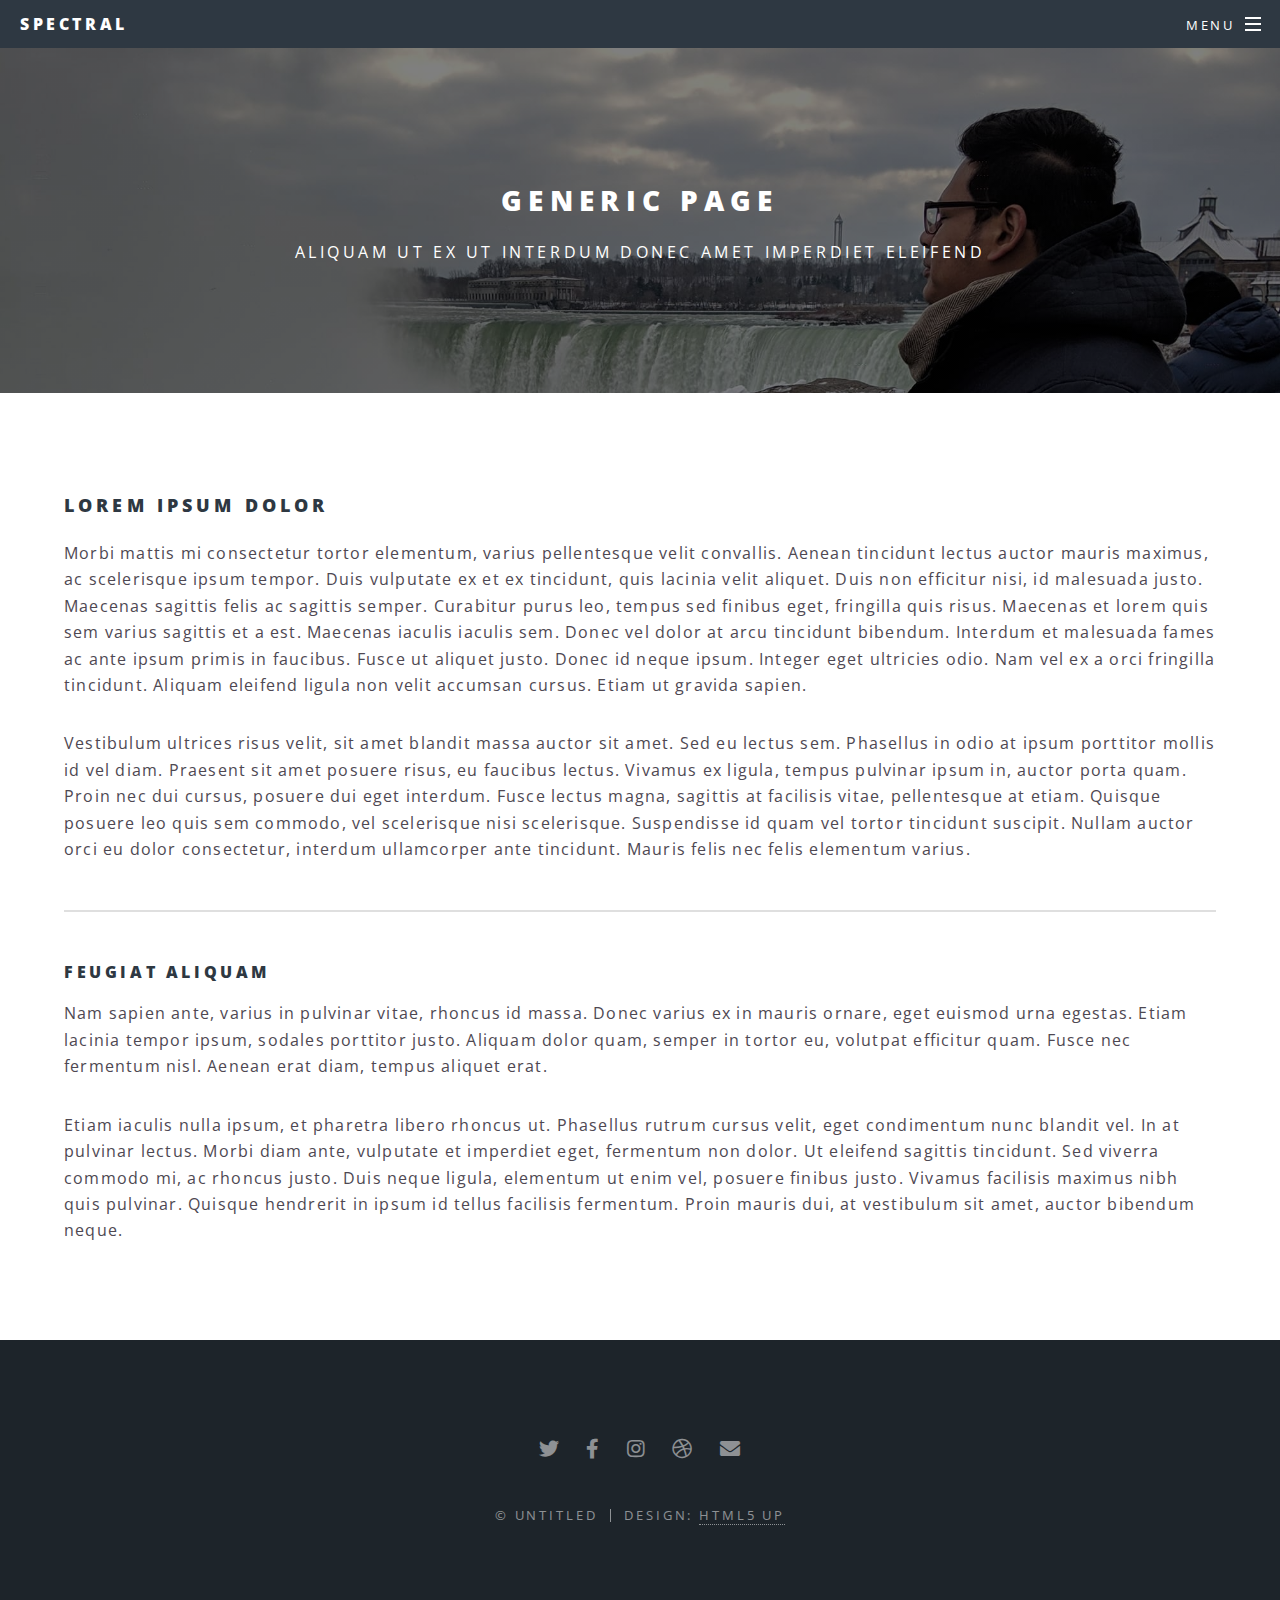
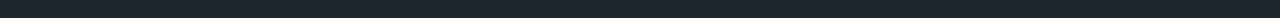
<file: generic.html>
<!DOCTYPE HTML>
<!--
	Spectral by HTML5 UP
	html5up.net | @ajlkn
	Free for personal and commercial use under the CCA 3.0 license (html5up.net/license)
-->
<html>
	<head>
		<title>Generic - Spectral by HTML5 UP</title>
		<meta charset="utf-8" />
		<meta name="viewport" content="width=device-width, initial-scale=1, user-scalable=no" />
		<link rel="stylesheet" href="assets/css/main.css" />
		<noscript><link rel="stylesheet" href="assets/css/noscript.css" /></noscript>
	</head>
	<body class="is-preload">

		<!-- Page Wrapper -->
			<div id="page-wrapper">

				<!-- Header -->
					<header id="header">
						<h1><a href="index.html">Spectral</a></h1>
						<nav id="nav">
							<ul>
								<li class="special">
									<a href="#menu" class="menuToggle"><span>Menu</span></a>
									<div id="menu">
										<ul>
											<li><a href="index.html">Home</a></li>
											<li><a href="generic.html">Generic</a></li>
											<li><a href="elements.html">Elements</a></li>
											<li><a href="#">Sign Up</a></li>
											<li><a href="#">Log In</a></li>
										</ul>
									</div>
								</li>
							</ul>
						</nav>
					</header>

				<!-- Main -->
					<article id="main">
						<header>
							<h2>Generic Page</h2>
							<p>Aliquam ut ex ut interdum donec amet imperdiet eleifend</p>
						</header>
						<section class="wrapper style5">
							<div class="inner">

								<h3>Lorem ipsum dolor</h3>
								<p>Morbi mattis mi consectetur tortor elementum, varius pellentesque velit convallis. Aenean tincidunt lectus auctor mauris maximus, ac scelerisque ipsum tempor. Duis vulputate ex et ex tincidunt, quis lacinia velit aliquet. Duis non efficitur nisi, id malesuada justo. Maecenas sagittis felis ac sagittis semper. Curabitur purus leo, tempus sed finibus eget, fringilla quis risus. Maecenas et lorem quis sem varius sagittis et a est. Maecenas iaculis iaculis sem. Donec vel dolor at arcu tincidunt bibendum. Interdum et malesuada fames ac ante ipsum primis in faucibus. Fusce ut aliquet justo. Donec id neque ipsum. Integer eget ultricies odio. Nam vel ex a orci fringilla tincidunt. Aliquam eleifend ligula non velit accumsan cursus. Etiam ut gravida sapien.</p>

								<p>Vestibulum ultrices risus velit, sit amet blandit massa auctor sit amet. Sed eu lectus sem. Phasellus in odio at ipsum porttitor mollis id vel diam. Praesent sit amet posuere risus, eu faucibus lectus. Vivamus ex ligula, tempus pulvinar ipsum in, auctor porta quam. Proin nec dui cursus, posuere dui eget interdum. Fusce lectus magna, sagittis at facilisis vitae, pellentesque at etiam. Quisque posuere leo quis sem commodo, vel scelerisque nisi scelerisque. Suspendisse id quam vel tortor tincidunt suscipit. Nullam auctor orci eu dolor consectetur, interdum ullamcorper ante tincidunt. Mauris felis nec felis elementum varius.</p>

								<hr />

								<h4>Feugiat aliquam</h4>
								<p>Nam sapien ante, varius in pulvinar vitae, rhoncus id massa. Donec varius ex in mauris ornare, eget euismod urna egestas. Etiam lacinia tempor ipsum, sodales porttitor justo. Aliquam dolor quam, semper in tortor eu, volutpat efficitur quam. Fusce nec fermentum nisl. Aenean erat diam, tempus aliquet erat.</p>

								<p>Etiam iaculis nulla ipsum, et pharetra libero rhoncus ut. Phasellus rutrum cursus velit, eget condimentum nunc blandit vel. In at pulvinar lectus. Morbi diam ante, vulputate et imperdiet eget, fermentum non dolor. Ut eleifend sagittis tincidunt. Sed viverra commodo mi, ac rhoncus justo. Duis neque ligula, elementum ut enim vel, posuere finibus justo. Vivamus facilisis maximus nibh quis pulvinar. Quisque hendrerit in ipsum id tellus facilisis fermentum. Proin mauris dui, at vestibulum sit amet, auctor bibendum neque.</p>

							</div>
						</section>
					</article>

				<!-- Footer -->
					<footer id="footer">
						<ul class="icons">
							<li><a href="#" class="icon brands fa-twitter"><span class="label">Twitter</span></a></li>
							<li><a href="#" class="icon brands fa-facebook-f"><span class="label">Facebook</span></a></li>
							<li><a href="#" class="icon brands fa-instagram"><span class="label">Instagram</span></a></li>
							<li><a href="#" class="icon brands fa-dribbble"><span class="label">Dribbble</span></a></li>
							<li><a href="#" class="icon solid fa-envelope"><span class="label">Email</span></a></li>
						</ul>
						<ul class="copyright">
							<li>&copy; Untitled</li><li>Design: <a href="http://html5up.net">HTML5 UP</a></li>
						</ul>
					</footer>

			</div>

		<!-- Scripts -->
			<script src="assets/js/jquery.min.js"></script>
			<script src="assets/js/jquery.scrollex.min.js"></script>
			<script src="assets/js/jquery.scrolly.min.js"></script>
			<script src="assets/js/browser.min.js"></script>
			<script src="assets/js/breakpoints.min.js"></script>
			<script src="assets/js/util.js"></script>
			<script src="assets/js/main.js"></script>

	</body>
</html>
</file>
<file: assets/css/noscript.css>
/*
	Spectral by HTML5 UP
	html5up.net | @ajlkn
	Free for personal and commercial use under the CCA 3.0 license (html5up.net/license)
*/

/* Banner */

	body.is-preload #banner h2 {
		-moz-transform: none;
		-webkit-transform: none;
		-ms-transform: none;
		transform: none;
		opacity: 1;
	}

		body.is-preload #banner h2:before, body.is-preload #banner h2:after {
			width: 100%;
		}

	body.is-preload #banner .more {
		-moz-transform: none;
		-webkit-transform: none;
		-ms-transform: none;
		transform: none;
		opacity: 1;
	}

	body.is-preload #banner:after {
		opacity: 0;
	}
</file>
<file: assets/css/main.css>
@import url(fontawesome-all.min.css);
@import url("https://fonts.googleapis.com/css?family=Open+Sans:400,400italic,600,600italic,800,800italic");

/*
	Spectral by HTML5 UP
	html5up.net | @ajlkn
	Free for personal and commercial use under the CCA 3.0 license (html5up.net/license)
*/

:root {
	--navbar-background: #2e3842;
	--button-color: #3b96b9;
	--button-color-active: #407a91;
	--fs-navbar: 3rem;
}




html,
body,
div,
span,
applet,
object,
iframe,
h1,
h2,
h3,
h4,
h5,
h6,
p,
blockquote,
pre,
a,
abbr,
acronym,
address,
big,
cite,
code,
del,
dfn,
em,
img,
ins,
kbd,
q,
s,
samp,
small,
strike,
strong,
sub,
sup,
tt,
var,
b,
u,
i,
center,
dl,
dt,
dd,
ol,
ul,
li,
fieldset,
form,
label,
legend,
table,
caption,
tbody,
tfoot,
thead,
tr,
th,
td,
article,
aside,
canvas,
details,
embed,
figure,
figcaption,
footer,
header,
hgroup,
menu,
nav,
output,
ruby,
section,
summary,
time,
mark,
audio,
video {
	margin: 0;
	padding: 0;
	border: 0;
	font-size: 100%;
	font: inherit;
	vertical-align: baseline;
}

article,
aside,
details,
figcaption,
figure,
footer,
header,
hgroup,
menu,
nav,
section {
	display: block;
}

body {
	line-height: 1;
}

ol,
ul {
	list-style: none;
}

blockquote,
q {
	quotes: none;
}

blockquote:before,
blockquote:after,
q:before,
q:after {
	content: '';
	content: none;
}

table {
	border-collapse: collapse;
	border-spacing: 0;
}

body {
	-webkit-text-size-adjust: none;
}

mark {
	background-color: transparent;
	color: inherit;
}

input::-moz-focus-inner {
	border: 0;
	padding: 0;
}

input,
select,
textarea {
	-moz-appearance: none;
	-webkit-appearance: none;
	-ms-appearance: none;
	appearance: none;
}

/* Basic */

@-ms-viewport {
	width: device-width;
}

html {
	box-sizing: border-box;
}

*,
*:before,
*:after {
	box-sizing: inherit;
}

body {
	background: #2e3842;
}

body.is-preload *,
body.is-preload *:before,
body.is-preload *:after {
	-moz-animation: none !important;
	-webkit-animation: none !important;
	-ms-animation: none !important;
	animation: none !important;
	-moz-transition: none !important;
	-webkit-transition: none !important;
	-ms-transition: none !important;
	transition: none !important;
}

body,
input,
select,
textarea {
	color: #fff;
	font-family: "Open Sans", Helvetica, sans-serif;
	font-size: 15pt;
	font-weight: 400;
	letter-spacing: 0.075em;
	line-height: 1.65em;
}

@media screen and (max-width: 1680px) {

	body,
	input,
	select,
	textarea {
		font-size: 13pt;
	}

}

@media screen and (max-width: 1280px) {

	body,
	input,
	select,
	textarea {
		font-size: 12pt;
	}

}

@media screen and (max-width: 736px) {

	body,
	input,
	select,
	textarea {
		font-size: 11pt;
		letter-spacing: 0.0375em;
	}

}

a {
	-moz-transition: color 0.2s ease, border-bottom-color 0.2s ease;
	-webkit-transition: color 0.2s ease, border-bottom-color 0.2s ease;
	-ms-transition: color 0.2s ease, border-bottom-color 0.2s ease;
	transition: color 0.2s ease, border-bottom-color 0.2s ease;
	border-bottom: dotted 1px;
	color: inherit;
	text-decoration: none;
}

a:hover {
	border-bottom-color: transparent;
}

strong,
b {
	color: #fff;
	font-weight: 600;
}

em,
i {
	font-style: italic;
}

p {
	margin: 0 0 2em 0;
}

h1,
h2,
h3,
h4,
h5,
h6 {
	color: #fff;
	font-weight: 800;
	letter-spacing: 0.225em;
	line-height: 1em;
	margin: 0 0 1em 0;
	text-transform: uppercase;
}

h1 a,
h2 a,
h3 a,
h4 a,
h5 a,
h6 a {
	color: inherit;
	text-decoration: none;
}

h2 {
	font-size: 1.35em;
	line-height: 1.75em;
}

@media screen and (max-width: 736px) {

	h2 {
		font-size: 1.1em;
		line-height: 1.65em;
	}

}

h3 {
	font-size: 1.15em;
	line-height: 1.75em;
}

@media screen and (max-width: 736px) {

	h3 {
		font-size: 1em;
		line-height: 1.65em;
	}

}

h4 {
	font-size: 1em;
	line-height: 1.5em;
}

h5 {
	font-size: 0.8em;
	line-height: 1.5em;
}

h6 {
	font-size: 0.7em;
	line-height: 1.5em;
}

sub {
	font-size: 0.8em;
	position: relative;
	top: 0.5em;
}

sup {
	font-size: 0.8em;
	position: relative;
	top: -0.5em;
}

hr {
	border: 0;
	border-bottom: solid 2px #fff;
	margin: 3em 0;
}

hr.major {
	margin: 4.5em 0;
}

blockquote {
	border-left: solid 4px #fff;
	font-style: italic;
	margin: 0 0 2em 0;
	padding: 0.5em 0 0.5em 2em;
}

code {
	background: rgba(144, 144, 144, 0.25);
	border-radius: 3px;
	font-family: "Courier New", monospace;
	font-size: 0.9em;
	letter-spacing: 0;
	margin: 0 0.25em;
	padding: 0.25em 0.65em;
}

pre {
	-webkit-overflow-scrolling: touch;
	font-family: "Courier New", monospace;
	font-size: 0.9em;
	margin: 0 0 2em 0;
}

pre code {
	display: block;
	line-height: 1.75em;
	padding: 1em 1.5em;
	overflow-x: auto;
}

.align-left {
	text-align: left;
}

.align-center {
	text-align: center;
}

.align-right {
	text-align: right;
}

/* Row */

.row {
	display: flex;
	flex-wrap: wrap;
	box-sizing: border-box;
	align-items: stretch;
}

.row>* {
	box-sizing: border-box;
}

.row.gtr-uniform>*> :last-child {
	margin-bottom: 0;
}

.row.aln-left {
	justify-content: flex-start;
}

.row.aln-center {
	justify-content: center;
}

.row.aln-right {
	justify-content: flex-end;
}

.row.aln-top {
	align-items: flex-start;
}

.row.aln-middle {
	align-items: center;
}

.row.aln-bottom {
	align-items: flex-end;
}

.row>.imp {
	order: -1;
}

.row>.col-1 {
	width: 8.33333%;
}

.row>.off-1 {
	margin-left: 8.33333%;
}

.row>.col-2 {
	width: 16.66667%;
}

.row>.off-2 {
	margin-left: 16.66667%;
}

.row>.col-3 {
	width: 25%;
}

.row>.off-3 {
	margin-left: 25%;
}

.row>.col-4 {
	width: 33.33333%;
}

.row>.off-4 {
	margin-left: 33.33333%;
}

.row>.col-5 {
	width: 41.66667%;
}

.row>.off-5 {
	margin-left: 41.66667%;
}

.row>.col-6 {
	width: 50%;
}

.row>.off-6 {
	margin-left: 50%;
}

.row>.col-7 {
	width: 58.33333%;
}

.row>.off-7 {
	margin-left: 58.33333%;
}

.row>.col-8 {
	width: 66.66667%;
}

.row>.off-8 {
	margin-left: 66.66667%;
}

.row>.col-9 {
	width: 75%;
}

.row>.off-9 {
	margin-left: 75%;
}

.row>.col-10 {
	width: 83.33333%;
}

.row>.off-10 {
	margin-left: 83.33333%;
}

.row>.col-11 {
	width: 91.66667%;
}

.row>.off-11 {
	margin-left: 91.66667%;
}

.row>.col-12 {
	width: 100%;
}

.row>.off-12 {
	margin-left: 100%;
}

.row.gtr-0 {
	margin-top: 0;
	margin-left: 0em;
}

.row.gtr-0>* {
	padding: 0 0 0 0em;
}

.row.gtr-0.gtr-uniform {
	margin-top: 0em;
}

.row.gtr-0.gtr-uniform>* {
	padding-top: 0em;
}

.row.gtr-25 {
	margin-top: 0;
	margin-left: -0.375em;
}

.row.gtr-25>* {
	padding: 0 0 0 0.375em;
}

.row.gtr-25.gtr-uniform {
	margin-top: -0.375em;
}

.row.gtr-25.gtr-uniform>* {
	padding-top: 0.375em;
}

.row.gtr-50 {
	margin-top: 0;
	margin-left: -0.75em;
}

.row.gtr-50>* {
	padding: 0 0 0 0.75em;
}

.row.gtr-50.gtr-uniform {
	margin-top: -0.75em;
}

.row.gtr-50.gtr-uniform>* {
	padding-top: 0.75em;
}

.row {
	margin-top: 0;
	margin-left: -1.5em;
}

.row>* {
	padding: 0 0 0 1.5em;
}

.row.gtr-uniform {
	margin-top: -1.5em;
}

.row.gtr-uniform>* {
	padding-top: 1.5em;
}

.row.gtr-150 {
	margin-top: 0;
	margin-left: -2.25em;
}

.row.gtr-150>* {
	padding: 0 0 0 2.25em;
}

.row.gtr-150.gtr-uniform {
	margin-top: -2.25em;
}

.row.gtr-150.gtr-uniform>* {
	padding-top: 2.25em;
}

.row.gtr-200 {
	margin-top: 0;
	margin-left: -3em;
}

.row.gtr-200>* {
	padding: 0 0 0 3em;
}

.row.gtr-200.gtr-uniform {
	margin-top: -3em;
}

.row.gtr-200.gtr-uniform>* {
	padding-top: 3em;
}

@media screen and (max-width: 1680px) {

	.row {
		display: flex;
		flex-wrap: wrap;
		box-sizing: border-box;
		align-items: stretch;
	}

	.row>* {
		box-sizing: border-box;
	}

	.row.gtr-uniform>*> :last-child {
		margin-bottom: 0;
	}

	.row.aln-left {
		justify-content: flex-start;
	}

	.row.aln-center {
		justify-content: center;
	}

	.row.aln-right {
		justify-content: flex-end;
	}

	.row.aln-top {
		align-items: flex-start;
	}

	.row.aln-middle {
		align-items: center;
	}

	.row.aln-bottom {
		align-items: flex-end;
	}

	.row>.imp-xlarge {
		order: -1;
	}

	.row>.col-1-xlarge {
		width: 8.33333%;
	}

	.row>.off-1-xlarge {
		margin-left: 8.33333%;
	}

	.row>.col-2-xlarge {
		width: 16.66667%;
	}

	.row>.off-2-xlarge {
		margin-left: 16.66667%;
	}

	.row>.col-3-xlarge {
		width: 25%;
	}

	.row>.off-3-xlarge {
		margin-left: 25%;
	}

	.row>.col-4-xlarge {
		width: 33.33333%;
	}

	.row>.off-4-xlarge {
		margin-left: 33.33333%;
	}

	.row>.col-5-xlarge {
		width: 41.66667%;
	}

	.row>.off-5-xlarge {
		margin-left: 41.66667%;
	}

	.row>.col-6-xlarge {
		width: 50%;
	}

	.row>.off-6-xlarge {
		margin-left: 50%;
	}

	.row>.col-7-xlarge {
		width: 58.33333%;
	}

	.row>.off-7-xlarge {
		margin-left: 58.33333%;
	}

	.row>.col-8-xlarge {
		width: 66.66667%;
	}

	.row>.off-8-xlarge {
		margin-left: 66.66667%;
	}

	.row>.col-9-xlarge {
		width: 75%;
	}

	.row>.off-9-xlarge {
		margin-left: 75%;
	}

	.row>.col-10-xlarge {
		width: 83.33333%;
	}

	.row>.off-10-xlarge {
		margin-left: 83.33333%;
	}

	.row>.col-11-xlarge {
		width: 91.66667%;
	}

	.row>.off-11-xlarge {
		margin-left: 91.66667%;
	}

	.row>.col-12-xlarge {
		width: 100%;
	}

	.row>.off-12-xlarge {
		margin-left: 100%;
	}

	.row.gtr-0 {
		margin-top: 0;
		margin-left: 0em;
	}

	.row.gtr-0>* {
		padding: 0 0 0 0em;
	}

	.row.gtr-0.gtr-uniform {
		margin-top: 0em;
	}

	.row.gtr-0.gtr-uniform>* {
		padding-top: 0em;
	}

	.row.gtr-25 {
		margin-top: 0;
		margin-left: -0.375em;
	}

	.row.gtr-25>* {
		padding: 0 0 0 0.375em;
	}

	.row.gtr-25.gtr-uniform {
		margin-top: -0.375em;
	}

	.row.gtr-25.gtr-uniform>* {
		padding-top: 0.375em;
	}

	.row.gtr-50 {
		margin-top: 0;
		margin-left: -0.75em;
	}

	.row.gtr-50>* {
		padding: 0 0 0 0.75em;
	}

	.row.gtr-50.gtr-uniform {
		margin-top: -0.75em;
	}

	.row.gtr-50.gtr-uniform>* {
		padding-top: 0.75em;
	}

	.row {
		margin-top: 0;
		margin-left: -1.5em;
	}

	.row>* {
		padding: 0 0 0 1.5em;
	}

	.row.gtr-uniform {
		margin-top: -1.5em;
	}

	.row.gtr-uniform>* {
		padding-top: 1.5em;
	}

	.row.gtr-150 {
		margin-top: 0;
		margin-left: -2.25em;
	}

	.row.gtr-150>* {
		padding: 0 0 0 2.25em;
	}

	.row.gtr-150.gtr-uniform {
		margin-top: -2.25em;
	}

	.row.gtr-150.gtr-uniform>* {
		padding-top: 2.25em;
	}

	.row.gtr-200 {
		margin-top: 0;
		margin-left: -3em;
	}

	.row.gtr-200>* {
		padding: 0 0 0 3em;
	}

	.row.gtr-200.gtr-uniform {
		margin-top: -3em;
	}

	.row.gtr-200.gtr-uniform>* {
		padding-top: 3em;
	}

}

@media screen and (max-width: 1280px) {

	.row {
		display: flex;
		flex-wrap: wrap;
		box-sizing: border-box;
		align-items: stretch;
	}

	.row>* {
		box-sizing: border-box;
	}

	.row.gtr-uniform>*> :last-child {
		margin-bottom: 0;
	}

	.row.aln-left {
		justify-content: flex-start;
	}

	.row.aln-center {
		justify-content: center;
	}

	.row.aln-right {
		justify-content: flex-end;
	}

	.row.aln-top {
		align-items: flex-start;
	}

	.row.aln-middle {
		align-items: center;
	}

	.row.aln-bottom {
		align-items: flex-end;
	}

	.row>.imp-large {
		order: -1;
	}

	.row>.col-1-large {
		width: 8.33333%;
	}

	.row>.off-1-large {
		margin-left: 8.33333%;
	}

	.row>.col-2-large {
		width: 16.66667%;
	}

	.row>.off-2-large {
		margin-left: 16.66667%;
	}

	.row>.col-3-large {
		width: 25%;
	}

	.row>.off-3-large {
		margin-left: 25%;
	}

	.row>.col-4-large {
		width: 33.33333%;
	}

	.row>.off-4-large {
		margin-left: 33.33333%;
	}

	.row>.col-5-large {
		width: 41.66667%;
	}

	.row>.off-5-large {
		margin-left: 41.66667%;
	}

	.row>.col-6-large {
		width: 50%;
	}

	.row>.off-6-large {
		margin-left: 50%;
	}

	.row>.col-7-large {
		width: 58.33333%;
	}

	.row>.off-7-large {
		margin-left: 58.33333%;
	}

	.row>.col-8-large {
		width: 66.66667%;
	}

	.row>.off-8-large {
		margin-left: 66.66667%;
	}

	.row>.col-9-large {
		width: 75%;
	}

	.row>.off-9-large {
		margin-left: 75%;
	}

	.row>.col-10-large {
		width: 83.33333%;
	}

	.row>.off-10-large {
		margin-left: 83.33333%;
	}

	.row>.col-11-large {
		width: 91.66667%;
	}

	.row>.off-11-large {
		margin-left: 91.66667%;
	}

	.row>.col-12-large {
		width: 100%;
	}

	.row>.off-12-large {
		margin-left: 100%;
	}

	.row.gtr-0 {
		margin-top: 0;
		margin-left: 0em;
	}

	.row.gtr-0>* {
		padding: 0 0 0 0em;
	}

	.row.gtr-0.gtr-uniform {
		margin-top: 0em;
	}

	.row.gtr-0.gtr-uniform>* {
		padding-top: 0em;
	}

	.row.gtr-25 {
		margin-top: 0;
		margin-left: -0.375em;
	}

	.row.gtr-25>* {
		padding: 0 0 0 0.375em;
	}

	.row.gtr-25.gtr-uniform {
		margin-top: -0.375em;
	}

	.row.gtr-25.gtr-uniform>* {
		padding-top: 0.375em;
	}

	.row.gtr-50 {
		margin-top: 0;
		margin-left: -0.75em;
	}

	.row.gtr-50>* {
		padding: 0 0 0 0.75em;
	}

	.row.gtr-50.gtr-uniform {
		margin-top: -0.75em;
	}

	.row.gtr-50.gtr-uniform>* {
		padding-top: 0.75em;
	}

	.row {
		margin-top: 0;
		margin-left: -1.5em;
	}

	.row>* {
		padding: 0 0 0 1.5em;
	}

	.row.gtr-uniform {
		margin-top: -1.5em;
	}

	.row.gtr-uniform>* {
		padding-top: 1.5em;
	}

	.row.gtr-150 {
		margin-top: 0;
		margin-left: -2.25em;
	}

	.row.gtr-150>* {
		padding: 0 0 0 2.25em;
	}

	.row.gtr-150.gtr-uniform {
		margin-top: -2.25em;
	}

	.row.gtr-150.gtr-uniform>* {
		padding-top: 2.25em;
	}

	.row.gtr-200 {
		margin-top: 0;
		margin-left: -3em;
	}

	.row.gtr-200>* {
		padding: 0 0 0 3em;
	}

	.row.gtr-200.gtr-uniform {
		margin-top: -3em;
	}

	.row.gtr-200.gtr-uniform>* {
		padding-top: 3em;
	}

}

@media screen and (max-width: 980px) {

	.row {
		display: flex;
		flex-wrap: wrap;
		box-sizing: border-box;
		align-items: stretch;
	}

	.row>* {
		box-sizing: border-box;
	}

	.row.gtr-uniform>*> :last-child {
		margin-bottom: 0;
	}

	.row.aln-left {
		justify-content: flex-start;
	}

	.row.aln-center {
		justify-content: center;
	}

	.row.aln-right {
		justify-content: flex-end;
	}

	.row.aln-top {
		align-items: flex-start;
	}

	.row.aln-middle {
		align-items: center;
	}

	.row.aln-bottom {
		align-items: flex-end;
	}

	.row>.imp-medium {
		order: -1;
	}

	.row>.col-1-medium {
		width: 8.33333%;
	}

	.row>.off-1-medium {
		margin-left: 8.33333%;
	}

	.row>.col-2-medium {
		width: 16.66667%;
	}

	.row>.off-2-medium {
		margin-left: 16.66667%;
	}

	.row>.col-3-medium {
		width: 25%;
	}

	.row>.off-3-medium {
		margin-left: 25%;
	}

	.row>.col-4-medium {
		width: 33.33333%;
	}

	.row>.off-4-medium {
		margin-left: 33.33333%;
	}

	.row>.col-5-medium {
		width: 41.66667%;
	}

	.row>.off-5-medium {
		margin-left: 41.66667%;
	}

	.row>.col-6-medium {
		width: 50%;
	}

	.row>.off-6-medium {
		margin-left: 50%;
	}

	.row>.col-7-medium {
		width: 58.33333%;
	}

	.row>.off-7-medium {
		margin-left: 58.33333%;
	}

	.row>.col-8-medium {
		width: 66.66667%;
	}

	.row>.off-8-medium {
		margin-left: 66.66667%;
	}

	.row>.col-9-medium {
		width: 75%;
	}

	.row>.off-9-medium {
		margin-left: 75%;
	}

	.row>.col-10-medium {
		width: 83.33333%;
	}

	.row>.off-10-medium {
		margin-left: 83.33333%;
	}

	.row>.col-11-medium {
		width: 91.66667%;
	}

	.row>.off-11-medium {
		margin-left: 91.66667%;
	}

	.row>.col-12-medium {
		width: 100%;
	}

	.row>.off-12-medium {
		margin-left: 100%;
	}

	.row.gtr-0 {
		margin-top: 0;
		margin-left: 0em;
	}

	.row.gtr-0>* {
		padding: 0 0 0 0em;
	}

	.row.gtr-0.gtr-uniform {
		margin-top: 0em;
	}

	.row.gtr-0.gtr-uniform>* {
		padding-top: 0em;
	}

	.row.gtr-25 {
		margin-top: 0;
		margin-left: -0.375em;
	}

	.row.gtr-25>* {
		padding: 0 0 0 0.375em;
	}

	.row.gtr-25.gtr-uniform {
		margin-top: -0.375em;
	}

	.row.gtr-25.gtr-uniform>* {
		padding-top: 0.375em;
	}

	.row.gtr-50 {
		margin-top: 0;
		margin-left: -0.75em;
	}

	.row.gtr-50>* {
		padding: 0 0 0 0.75em;
	}

	.row.gtr-50.gtr-uniform {
		margin-top: -0.75em;
	}

	.row.gtr-50.gtr-uniform>* {
		padding-top: 0.75em;
	}

	.row {
		margin-top: 0;
		margin-left: -1.5em;
	}

	.row>* {
		padding: 0 0 0 1.5em;
	}

	.row.gtr-uniform {
		margin-top: -1.5em;
	}

	.row.gtr-uniform>* {
		padding-top: 1.5em;
	}

	.row.gtr-150 {
		margin-top: 0;
		margin-left: -2.25em;
	}

	.row.gtr-150>* {
		padding: 0 0 0 2.25em;
	}

	.row.gtr-150.gtr-uniform {
		margin-top: -2.25em;
	}

	.row.gtr-150.gtr-uniform>* {
		padding-top: 2.25em;
	}

	.row.gtr-200 {
		margin-top: 0;
		margin-left: -3em;
	}

	.row.gtr-200>* {
		padding: 0 0 0 3em;
	}

	.row.gtr-200.gtr-uniform {
		margin-top: -3em;
	}

	.row.gtr-200.gtr-uniform>* {
		padding-top: 3em;
	}

}

@media screen and (max-width: 736px) {

	.row {
		display: flex;
		flex-wrap: wrap;
		box-sizing: border-box;
		align-items: stretch;
	}

	.row>* {
		box-sizing: border-box;
	}

	.row.gtr-uniform>*> :last-child {
		margin-bottom: 0;
	}

	.row.aln-left {
		justify-content: flex-start;
	}

	.row.aln-center {
		justify-content: center;
	}

	.row.aln-right {
		justify-content: flex-end;
	}

	.row.aln-top {
		align-items: flex-start;
	}

	.row.aln-middle {
		align-items: center;
	}

	.row.aln-bottom {
		align-items: flex-end;
	}

	.row>.imp-small {
		order: -1;
	}

	.row>.col-1-small {
		width: 8.33333%;
	}

	.row>.off-1-small {
		margin-left: 8.33333%;
	}

	.row>.col-2-small {
		width: 16.66667%;
	}

	.row>.off-2-small {
		margin-left: 16.66667%;
	}

	.row>.col-3-small {
		width: 25%;
	}

	.row>.off-3-small {
		margin-left: 25%;
	}

	.row>.col-4-small {
		width: 33.33333%;
	}

	.row>.off-4-small {
		margin-left: 33.33333%;
	}

	.row>.col-5-small {
		width: 41.66667%;
	}

	.row>.off-5-small {
		margin-left: 41.66667%;
	}

	.row>.col-6-small {
		width: 50%;
	}

	.row>.off-6-small {
		margin-left: 50%;
	}

	.row>.col-7-small {
		width: 58.33333%;
	}

	.row>.off-7-small {
		margin-left: 58.33333%;
	}

	.row>.col-8-small {
		width: 66.66667%;
	}

	.row>.off-8-small {
		margin-left: 66.66667%;
	}

	.row>.col-9-small {
		width: 75%;
	}

	.row>.off-9-small {
		margin-left: 75%;
	}

	.row>.col-10-small {
		width: 83.33333%;
	}

	.row>.off-10-small {
		margin-left: 83.33333%;
	}

	.row>.col-11-small {
		width: 91.66667%;
	}

	.row>.off-11-small {
		margin-left: 91.66667%;
	}

	.row>.col-12-small {
		width: 100%;
	}

	.row>.off-12-small {
		margin-left: 100%;
	}

	.row.gtr-0 {
		margin-top: 0;
		margin-left: 0em;
	}

	.row.gtr-0>* {
		padding: 0 0 0 0em;
	}

	.row.gtr-0.gtr-uniform {
		margin-top: 0em;
	}

	.row.gtr-0.gtr-uniform>* {
		padding-top: 0em;
	}

	.row.gtr-25 {
		margin-top: 0;
		margin-left: -0.375em;
	}

	.row.gtr-25>* {
		padding: 0 0 0 0.375em;
	}

	.row.gtr-25.gtr-uniform {
		margin-top: -0.375em;
	}

	.row.gtr-25.gtr-uniform>* {
		padding-top: 0.375em;
	}

	.row.gtr-50 {
		margin-top: 0;
		margin-left: -0.75em;
	}

	.row.gtr-50>* {
		padding: 0 0 0 0.75em;
	}

	.row.gtr-50.gtr-uniform {
		margin-top: -0.75em;
	}

	.row.gtr-50.gtr-uniform>* {
		padding-top: 0.75em;
	}

	.row {
		margin-top: 0;
		margin-left: -1.5em;
	}

	.row>* {
		padding: 0 0 0 1.5em;
	}

	.row.gtr-uniform {
		margin-top: -1.5em;
	}

	.row.gtr-uniform>* {
		padding-top: 1.5em;
	}

	.row.gtr-150 {
		margin-top: 0;
		margin-left: -2.25em;
	}

	.row.gtr-150>* {
		padding: 0 0 0 2.25em;
	}

	.row.gtr-150.gtr-uniform {
		margin-top: -2.25em;
	}

	.row.gtr-150.gtr-uniform>* {
		padding-top: 2.25em;
	}

	.row.gtr-200 {
		margin-top: 0;
		margin-left: -3em;
	}

	.row.gtr-200>* {
		padding: 0 0 0 3em;
	}

	.row.gtr-200.gtr-uniform {
		margin-top: -3em;
	}

	.row.gtr-200.gtr-uniform>* {
		padding-top: 3em;
	}

}

@media screen and (max-width: 480px) {

	.row {
		display: flex;
		flex-wrap: wrap;
		box-sizing: border-box;
		align-items: stretch;
	}

	.row>* {
		box-sizing: border-box;
	}

	.row.gtr-uniform>*> :last-child {
		margin-bottom: 0;
	}

	.row.aln-left {
		justify-content: flex-start;
	}

	.row.aln-center {
		justify-content: center;
	}

	.row.aln-right {
		justify-content: flex-end;
	}

	.row.aln-top {
		align-items: flex-start;
	}

	.row.aln-middle {
		align-items: center;
	}

	.row.aln-bottom {
		align-items: flex-end;
	}

	.row>.imp-xsmall {
		order: -1;
	}

	.row>.col-1-xsmall {
		width: 8.33333%;
	}

	.row>.off-1-xsmall {
		margin-left: 8.33333%;
	}

	.row>.col-2-xsmall {
		width: 16.66667%;
	}

	.row>.off-2-xsmall {
		margin-left: 16.66667%;
	}

	.row>.col-3-xsmall {
		width: 25%;
	}

	.row>.off-3-xsmall {
		margin-left: 25%;
	}

	.row>.col-4-xsmall {
		width: 33.33333%;
	}

	.row>.off-4-xsmall {
		margin-left: 33.33333%;
	}

	.row>.col-5-xsmall {
		width: 41.66667%;
	}

	.row>.off-5-xsmall {
		margin-left: 41.66667%;
	}

	.row>.col-6-xsmall {
		width: 50%;
	}

	.row>.off-6-xsmall {
		margin-left: 50%;
	}

	.row>.col-7-xsmall {
		width: 58.33333%;
	}

	.row>.off-7-xsmall {
		margin-left: 58.33333%;
	}

	.row>.col-8-xsmall {
		width: 66.66667%;
	}

	.row>.off-8-xsmall {
		margin-left: 66.66667%;
	}

	.row>.col-9-xsmall {
		width: 75%;
	}

	.row>.off-9-xsmall {
		margin-left: 75%;
	}

	.row>.col-10-xsmall {
		width: 83.33333%;
	}

	.row>.off-10-xsmall {
		margin-left: 83.33333%;
	}

	.row>.col-11-xsmall {
		width: 91.66667%;
	}

	.row>.off-11-xsmall {
		margin-left: 91.66667%;
	}

	.row>.col-12-xsmall {
		width: 100%;
	}

	.row>.off-12-xsmall {
		margin-left: 100%;
	}

	.row.gtr-0 {
		margin-top: 0;
		margin-left: 0em;
	}

	.row.gtr-0>* {
		padding: 0 0 0 0em;
	}

	.row.gtr-0.gtr-uniform {
		margin-top: 0em;
	}

	.row.gtr-0.gtr-uniform>* {
		padding-top: 0em;
	}

	.row.gtr-25 {
		margin-top: 0;
		margin-left: -0.375em;
	}

	.row.gtr-25>* {
		padding: 0 0 0 0.375em;
	}

	.row.gtr-25.gtr-uniform {
		margin-top: -0.375em;
	}

	.row.gtr-25.gtr-uniform>* {
		padding-top: 0.375em;
	}

	.row.gtr-50 {
		margin-top: 0;
		margin-left: -0.75em;
	}

	.row.gtr-50>* {
		padding: 0 0 0 0.75em;
	}

	.row.gtr-50.gtr-uniform {
		margin-top: -0.75em;
	}

	.row.gtr-50.gtr-uniform>* {
		padding-top: 0.75em;
	}

	.row {
		margin-top: 0;
		margin-left: -1.5em;
	}

	.row>* {
		padding: 0 0 0 1.5em;
	}

	.row.gtr-uniform {
		margin-top: -1.5em;
	}

	.row.gtr-uniform>* {
		padding-top: 1.5em;
	}

	.row.gtr-150 {
		margin-top: 0;
		margin-left: -2.25em;
	}

	.row.gtr-150>* {
		padding: 0 0 0 2.25em;
	}

	.row.gtr-150.gtr-uniform {
		margin-top: -2.25em;
	}

	.row.gtr-150.gtr-uniform>* {
		padding-top: 2.25em;
	}

	.row.gtr-200 {
		margin-top: 0;
		margin-left: -3em;
	}

	.row.gtr-200>* {
		padding: 0 0 0 3em;
	}

	.row.gtr-200.gtr-uniform {
		margin-top: -3em;
	}

	.row.gtr-200.gtr-uniform>* {
		padding-top: 3em;
	}

}

/* Section/Article */

section.special,
article.special {
	text-align: center;
}

header p {
	color: rgba(255, 255, 255, 0.5);
	position: relative;
	top: -0.25em;
}

header h3+p {
	font-size: 1.1em;
}

header h4+p,
header h5+p,
header h6+p {
	font-size: 0.9em;
}

header.major {
	margin: 0 0 3.5em 0;
}

header.major h2,
header.major h3,
header.major h4,
header.major h5,
header.major h6 {
	border-bottom: solid 2px #fff;
	display: inline-block;
	padding-bottom: 1em;
	position: relative;
}

header.major h2:after,
header.major h3:after,
header.major h4:after,
header.major h5:after,
header.major h6:after {
	content: '';
	display: block;
	height: 1px;
}

header.major p {
	color: #fff;
	top: 0;
}

@media screen and (max-width: 736px) {

	header.major {
		margin: 0 0 2em 0;
	}

}

@media screen and (max-width: 980px) {

	header br {
		display: none;
	}

}

/* Form */

form {
	margin: 0 0 2em 0;
}

label {
	color: #fff;
	display: block;
	font-size: 0.9em;
	font-weight: 600;
	margin: 0 0 1em 0;
}

input[type="text"],
input[type="password"],
input[type="email"],
select,
textarea {
	-moz-appearance: none;
	-webkit-appearance: none;
	-ms-appearance: none;
	appearance: none;
	background-color: rgba(144, 144, 144, 0.25);
	border-radius: 3px;
	border: none;
	color: inherit;
	display: block;
	outline: 0;
	padding: 0 1em;
	text-decoration: none;
	width: 100%;
}

input[type="text"]:invalid,
input[type="password"]:invalid,
input[type="email"]:invalid,
select:invalid,
textarea:invalid {
	box-shadow: none;
}

input[type="text"]:focus,
input[type="password"]:focus,
input[type="email"]:focus,
select:focus,
textarea:focus {
	box-shadow: 0 0 0 2px #21b2a6;
}

select {
	background-size: 1.25em;
	background-repeat: no-repeat;
	background-position: calc(100% - 1em) center;
	height: 2.75em;
	padding-right: 2.75em;
	text-overflow: ellipsis;
}

select:focus::-ms-value {
	background-color: transparent;
}

select::-ms-expand {
	display: none;
}

input[type="text"],
input[type="password"],
input[type="email"],
select {
	height: 2.75em;
}

textarea {
	padding: 0.75em 1em;
}

input[type="checkbox"],
input[type="radio"] {
	-moz-appearance: none;
	-webkit-appearance: none;
	-ms-appearance: none;
	appearance: none;
	display: block;
	float: left;
	margin-right: -2em;
	opacity: 0;
	width: 1em;
	z-index: -1;
}

input[type="checkbox"]+label,
input[type="radio"]+label {
	text-decoration: none;
	color: #fff;
	cursor: pointer;
	display: inline-block;
	font-size: 1em;
	font-weight: 400;
	padding-left: 2.4em;
	padding-right: 0.75em;
	position: relative;
}

input[type="checkbox"]+label:before,
input[type="radio"]+label:before {
	-moz-osx-font-smoothing: grayscale;
	-webkit-font-smoothing: antialiased;
	display: inline-block;
	font-style: normal;
	font-variant: normal;
	text-rendering: auto;
	line-height: 1;
	text-transform: none !important;
	font-family: 'Font Awesome 5 Free';
	font-weight: 900;
}

input[type="checkbox"]+label:before,
input[type="radio"]+label:before {
	background: rgba(144, 144, 144, 0.25);
	border-radius: 3px;
	content: '';
	display: inline-block;
	font-size: 0.8em;
	height: 2.0625em;
	left: 0;
	line-height: 2.0625em;
	position: absolute;
	text-align: center;
	top: 0;
	width: 2.0625em;
}

input[type="checkbox"]:checked+label:before,
input[type="radio"]:checked+label:before {
	background: #2e3842;
	color: #fff;
	content: '\f00c';
}

input[type="checkbox"]:focus+label:before,
input[type="radio"]:focus+label:before {
	box-shadow: 0 0 0 2px #21b2a6;
}

input[type="checkbox"]+label:before {
	border-radius: 3px;
}

input[type="radio"]+label:before {
	border-radius: 100%;
}

::-webkit-input-placeholder {
	color: rgba(255, 255, 255, 0.5) !important;
	opacity: 1.0;
}

:-moz-placeholder {
	color: rgba(255, 255, 255, 0.5) !important;
	opacity: 1.0;
}

::-moz-placeholder {
	color: rgba(255, 255, 255, 0.5) !important;
	opacity: 1.0;
}

:-ms-input-placeholder {
	color: rgba(255, 255, 255, 0.5) !important;
	opacity: 1.0;
}

/* Box */

.box {
	border-radius: 3px;
	border: solid 2px #fff;
	margin-bottom: 2em;
	padding: 1.5em;
}

.box> :last-child,
.box> :last-child> :last-child,
.box> :last-child> :last-child> :last-child {
	margin-bottom: 0;
}

.box.alt {
	border: 0;
	border-radius: 0;
	padding: 0;
}

/* Icon */

.icon {
	text-decoration: none;
	border-bottom: none;
	position: relative;
}

.icon:before {
	-moz-osx-font-smoothing: grayscale;
	-webkit-font-smoothing: antialiased;
	display: inline-block;
	font-style: normal;
	font-variant: normal;
	text-rendering: auto;
	line-height: 1;
	text-transform: none !important;
	font-family: 'Font Awesome 5 Free';
	font-weight: 400;
}

.icon>.label {
	display: none;
}

.icon:before {
	line-height: inherit;
}

.icon.solid:before {
	font-weight: 900;
}

.icon.brands:before {
	font-family: 'Font Awesome 5 Brands';
}

.icon.major {
	-moz-transform: rotate(-45deg);
	-webkit-transform: rotate(-45deg);
	-ms-transform: rotate(-45deg);
	transform: rotate(-45deg);
	border-radius: 3px;
	border: solid 2px #fff;
	display: inline-block;
	font-size: 1.35em;
	height: calc(3em + 2px);
	line-height: 3em;
	text-align: center;
	width: calc(3em + 2px);
}

.icon.major:before {
	-moz-transform: rotate(45deg);
	-webkit-transform: rotate(45deg);
	-ms-transform: rotate(45deg);
	transform: rotate(45deg);
	display: inline-block;
	font-size: 1.5em;
}

@media screen and (max-width: 736px) {

	.icon.major {
		font-size: 1em;
	}

}

.icon.style1 {
	color: #00ffcc;
}

.icon.style2 {
	color: #00f0ff;
}

.icon.style3 {
	color: #76ddff;
}

/* Image */

.image {
	border-radius: 3px;
	border: 0;
	display: inline-block;
	position: relative;
}

.image img {
	border-radius: 3px;
	display: block;
}

.image.left {
	float: left;
	margin: 0 2em 2em 0;
	top: 0.25em;
}

.image.right {
	float: right;
	margin: 0 0 2em 2em;
	top: 0.25em;
}

.image.left,
.image.right {
	max-width: 40%;
}

.image.left img,
.image.right img {
	width: 100%;
}

.image.fit {
	display: block;
	margin: 0 0 2em 0;
	width: 100%;
}

.image.fit img {
	width: 100%;
}

/* List */

ol {
	list-style: decimal;
	margin: 0 0 2em 0;
	padding-left: 1.25em;
}

ol li {
	padding-left: 0.25em;
}

ul {
	list-style: disc;
	margin: 0 0 2em 0;
	padding-left: 1em;
}

ul li {
	padding-left: 0.5em;
}

ul.alt {
	list-style: none;
	padding-left: 0;
}

ul.alt li {
	border-top: solid 1px #fff;
	padding: 0.5em 0;
}

ul.alt li:first-child {
	border-top: 0;
	padding-top: 0;
}

dl {
	margin: 0 0 2em 0;
}

/* Actions */

ul.actions {
	display: -moz-flex;
	display: -webkit-flex;
	display: -ms-flex;
	display: flex;
	cursor: default;
	list-style: none;
	margin-left: -1em;
	padding-left: 0;
}

ul.actions li {
	padding: 0 0 0 1em;
	vertical-align: middle;
}

ul.actions.special {
	-moz-justify-content: center;
	-webkit-justify-content: center;
	-ms-justify-content: center;
	justify-content: center;
	width: 100%;
	margin-left: 0;
}

ul.actions.special li:first-child {
	padding-left: 0;
}

ul.actions.stacked {
	-moz-flex-direction: column;
	-webkit-flex-direction: column;
	-ms-flex-direction: column;
	flex-direction: column;
	margin-left: 0;
}

ul.actions.stacked li {
	padding: 1em 0 0 0;
}

ul.actions.stacked li:first-child {
	padding-top: 0;
}

ul.actions.fit {
	width: calc(100% + 1em);
}

ul.actions.fit li {
	-moz-flex-grow: 1;
	-webkit-flex-grow: 1;
	-ms-flex-grow: 1;
	flex-grow: 1;
	-moz-flex-shrink: 1;
	-webkit-flex-shrink: 1;
	-ms-flex-shrink: 1;
	flex-shrink: 1;
	width: 100%;
}

ul.actions.fit li>* {
	width: 100%;
}

ul.actions.fit.stacked {
	width: 100%;
}

@media screen and (max-width: 480px) {

	ul.actions:not(.fixed) {
		-moz-flex-direction: column;
		-webkit-flex-direction: column;
		-ms-flex-direction: column;
		flex-direction: column;
		margin-left: 0;
		width: 100% !important;
	}

	ul.actions:not(.fixed) li {
		-moz-flex-grow: 1;
		-webkit-flex-grow: 1;
		-ms-flex-grow: 1;
		flex-grow: 1;
		-moz-flex-shrink: 1;
		-webkit-flex-shrink: 1;
		-ms-flex-shrink: 1;
		flex-shrink: 1;
		padding: 1em 0 0 0;
		text-align: center;
		width: 100%;
	}

	ul.actions:not(.fixed) li>* {
		width: 100%;
	}

	ul.actions:not(.fixed) li:first-child {
		padding-top: 0;
	}

	ul.actions:not(.fixed) li input[type="submit"],
	ul.actions:not(.fixed) li input[type="reset"],
	ul.actions:not(.fixed) li input[type="button"],
	ul.actions:not(.fixed) li button,
	ul.actions:not(.fixed) li .button {
		width: 100%;
	}

	ul.actions:not(.fixed) li input[type="submit"].icon:before,
	ul.actions:not(.fixed) li input[type="reset"].icon:before,
	ul.actions:not(.fixed) li input[type="button"].icon:before,
	ul.actions:not(.fixed) li button.icon:before,
	ul.actions:not(.fixed) li .button.icon:before {
		margin-left: -0.5em;
	}

}

/* Icons */

ul.icons {
	cursor: default;
	list-style: none;
	padding-left: 0;
}

ul.icons li {
	display: inline-block;
	padding: 0 1em 0 0;
}

ul.icons li:last-child {
	padding-right: 0 !important;
}

ul.icons.major {
	padding: 1em 0;
}

ul.icons.major li {
	padding-right: 3.5em;
}

@media screen and (max-width: 736px) {

	ul.icons.major li {
		padding: 0 1em !important;
	}

}

/* Table */

.table-wrapper {
	-webkit-overflow-scrolling: touch;
	overflow-x: auto;
}

table {
	margin: 0 0 2em 0;
	width: 100%;
}

table tbody tr {
	border: solid 1px #fff;
	border-left: 0;
	border-right: 0;
}

table tbody tr:nth-child(2n + 1) {
	background-color: rgba(144, 144, 144, 0.25);
}

table td {
	padding: 0.75em 0.75em;
}

table th {
	color: #fff;
	font-size: 0.9em;
	font-weight: 600;
	padding: 0 0.75em 0.75em 0.75em;
	text-align: left;
}

table thead {
	border-bottom: solid 2px #fff;
}

table tfoot {
	border-top: solid 2px #fff;
}

table.alt {
	border-collapse: separate;
}

table.alt tbody tr td {
	border: solid 1px #fff;
	border-left-width: 0;
	border-top-width: 0;
}

table.alt tbody tr td:first-child {
	border-left-width: 1px;
}

table.alt tbody tr:first-child td {
	border-top-width: 1px;
}

table.alt thead {
	border-bottom: 0;
}

table.alt tfoot {
	border-top: 0;
}

/* Button */

input[type="submit"],
input[type="reset"],
input[type="button"],
button,
.button {
	-moz-appearance: none;
	-webkit-appearance: none;
	-ms-appearance: none;
	appearance: none;
	-moz-transition: background-color 0.2s ease-in-out, color 0.2s ease-in-out;
	-webkit-transition: background-color 0.2s ease-in-out, color 0.2s ease-in-out;
	-ms-transition: background-color 0.2s ease-in-out, color 0.2s ease-in-out;
	transition: background-color 0.2s ease-in-out, color 0.2s ease-in-out;
	background-color: transparent;
	border-radius: 3px;
	border: 0;
	box-shadow: inset 0 0 0 2px #fff;
	color: #fff;
	cursor: pointer;
	display: inline-block;
	font-size: 0.8em;
	font-weight: 600;
	height: 3.125em;
	letter-spacing: 0.225em;
	line-height: 3.125em;
	max-width: 30em;
	padding: 0 2.75em;
	text-align: center;
	text-decoration: none;
	text-transform: uppercase;
	white-space: nowrap;
	overflow: hidden;
	text-overflow: ellipsis;
}

input[type="submit"]:hover,
input[type="reset"]:hover,
input[type="button"]:hover,
button:hover,
.button:hover {
	background-color: rgba(144, 144, 144, 0.25);
}

input[type="submit"]:active,
input[type="reset"]:active,
input[type="button"]:active,
button:active,
.button:active {
	background-color: rgba(144, 144, 144, 0.5);
}

input[type="submit"].icon:before,
input[type="reset"].icon:before,
input[type="button"].icon:before,
button.icon:before,
.button.icon:before {
	margin-right: 0.5em;
}

input[type="submit"].fit,
input[type="reset"].fit,
input[type="button"].fit,
button.fit,
.button.fit {
	width: 100%;
}

input[type="submit"].small,
input[type="reset"].small,
input[type="button"].small,
button.small,
.button.small {
	font-size: 0.8em;
}

input[type="submit"].large,
input[type="reset"].large,
input[type="button"].large,
button.large,
.button.large {
	font-size: 1.35em;
}

input[type="submit"].primary,
input[type="reset"].primary,
input[type="button"].primary,
button.primary,
.button.primary {
	/*background-color: #ed4933;*/
	background-color: var(--button-color);
	box-shadow: none !important;
	color: #ffffff !important;
}

input[type="submit"].primary:hover,
input[type="reset"].primary:hover,
input[type="button"].primary:hover,
button.primary:hover,
.button.primary:hover {
	/*background-color: #ef5e4a !important;*/
	background-color: var(--button-color) !important;
}

input[type="submit"].primary:active,
input[type="reset"].primary:active,
input[type="button"].primary:active,
button.primary:active,
.button.primary:active {
	/*background-color: #eb341c !important;*/
	background-color: var(--button-color-active) !important;
}

input[type="submit"].disabled,
input[type="submit"]:disabled,
input[type="reset"].disabled,
input[type="reset"]:disabled,
input[type="button"].disabled,
input[type="button"]:disabled,
button.disabled,
button:disabled,
.button.disabled,
.button:disabled {
	pointer-events: none;
	opacity: 0.25;
}

@media screen and (max-width: 736px) {

	input[type="submit"],
	input[type="reset"],
	input[type="button"],
	button,
	.button {
		height: 3.75em;
		line-height: 3.75em;
	}

}

/* Features */

.features {
	display: -moz-flex;
	display: -webkit-flex;
	display: -ms-flex;
	display: flex;
	-moz-flex-wrap: wrap;
	-webkit-flex-wrap: wrap;
	-ms-flex-wrap: wrap;
	flex-wrap: wrap;
	-moz-justify-content: center;
	-webkit-justify-content: center;
	-ms-justify-content: center;
	justify-content: center;
	list-style: none;
	padding: 0;
	width: 100%;
}

.features li {
	padding: 4em 4em 2em 6em;
	display: block;
	position: relative;
	text-align: left;
	width: 50%;
}

.features li:nth-child(1) {
	background-color: rgba(0, 0, 0, 0.035);
}

.features li:nth-child(2) {
	background-color: rgba(0, 0, 0, 0.07);
}

.features li:nth-child(3) {
	background-color: rgba(0, 0, 0, 0.105);
}

.features li:nth-child(4) {
	background-color: rgba(0, 0, 0, 0.14);
}

.features li:nth-child(5) {
	background-color: rgba(0, 0, 0, 0.175);
}

.features li:nth-child(6) {
	background-color: rgba(0, 0, 0, 0.21);
}

.features li:nth-child(7) {
	background-color: rgba(0, 0, 0, 0.245);
}

.features li:nth-child(8) {
	background-color: rgba(0, 0, 0, 0.28);
}

.features li:nth-child(9) {
	background-color: rgba(0, 0, 0, 0.315);
}

.features li:nth-child(10) {
	background-color: rgba(0, 0, 0, 0.35);
}

.features li:before {
	display: block;
	color: #00ffcc;
	position: absolute;
	left: 1.75em;
	top: 2.75em;
	font-size: 1.5em;
}

.features li:nth-child(1) {
	border-top-left-radius: 3px;
}

.features li:nth-child(2) {
	border-top-right-radius: 3px;
}

.features li:nth-last-child(1) {
	border-bottom-right-radius: 3px;
}

.features li:nth-last-child(2) {
	border-bottom-left-radius: 3px;
}

@media screen and (max-width: 980px) {

	.features li {
		padding: 3em 2em 1em 2em;
		text-align: center;
	}

	.features li:before {
		left: 0;
		margin: 0 0 1em 0;
		position: relative;
		top: 0;
	}

}

@media screen and (max-width: 736px) {

	.features li {
		padding: 3em 0 1em 0;
		background-color: transparent !important;
		border-top: solid 2px #fff;
		width: 100%;
	}

	.features li:first-child {
		border-top: 0;
	}

}

/* Spotlight */

.spotlight {
	-moz-align-items: center;
	-webkit-align-items: center;
	-ms-align-items: center;
	align-items: center;
	display: -moz-flex;
	display: -webkit-flex;
	display: -ms-flex;
	display: flex;
}

.spotlight .image {
	-moz-order: 1;
	-webkit-order: 1;
	-ms-order: 1;
	order: 1;
	border-radius: 0;
	width: 40%;
}

.spotlight .image img {
	border-radius: 0;
	width: 100%;
}

.spotlight .content {
	padding: 2em 4em 0.1em 4em;
	-moz-order: 2;
	-webkit-order: 2;
	-ms-order: 2;
	order: 2;
	max-width: 48em;
	width: 60%;
}

.spotlight:nth-child(2n) {
	-moz-flex-direction: row-reverse;
	-webkit-flex-direction: row-reverse;
	-ms-flex-direction: row-reverse;
	flex-direction: row-reverse;
}

.spotlight:nth-child(1) {
	background-color: rgba(0, 0, 0, 0.075);
}

.spotlight:nth-child(2) {
	background-color: rgba(0, 0, 0, 0.15);
}

.spotlight:nth-child(3) {
	background-color: rgba(0, 0, 0, 0.225);
}

.spotlight:nth-child(4) {
	background-color: rgba(0, 0, 0, 0.3);
}

.spotlight:nth-child(5) {
	background-color: rgba(0, 0, 0, 0.375);
}

.spotlight:nth-child(6) {
	background-color: rgba(0, 0, 0, 0.45);
}

.spotlight:nth-child(7) {
	background-color: rgba(0, 0, 0, 0.525);
}

.spotlight:nth-child(8) {
	background-color: rgba(0, 0, 0, 0.6);
}

.spotlight:nth-child(9) {
	background-color: rgba(0, 0, 0, 0.675);
}

.spotlight:nth-child(10) {
	background-color: rgba(0, 0, 0, 0.75);
}

@media screen and (max-width: 1280px) {

	.spotlight .image {
		width: 45%;
	}

	.spotlight .content {
		width: 55%;
	}

}

@media screen and (max-width: 980px) {

	.spotlight {
		display: block;
	}

	.spotlight br {
		display: none;
	}

	.spotlight .image {
		width: 100%;
	}

	.spotlight .content {
		padding: 4em 3em 2em 3em;
		max-width: none;
		text-align: center;
		width: 100%;
	}

}

@media screen and (max-width: 736px) {

	.spotlight .content {
		padding: 3em 2em 1em 2em;
	}

}

/* Wrapper */

.wrapper {
	padding: 6em 0 4em 0;
}

.wrapper>.inner {
	width: 60em;
	margin: 0 auto;
}

@media screen and (max-width: 1280px) {

	.wrapper>.inner {
		width: 90%;
	}

}

@media screen and (max-width: 980px) {

	.wrapper>.inner {
		width: 100%;
	}

}

.wrapper.alt {
	padding: 0;
}

.wrapper.style1 {
	background-color: #21b2a6;
	color: #c8ece9;
}

.wrapper.style1 strong,
.wrapper.style1 b {
	color: #ffffff;
}

.wrapper.style1 h2,
.wrapper.style1 h3,
.wrapper.style1 h4,
.wrapper.style1 h5,
.wrapper.style1 h6 {
	color: #ffffff;
}

.wrapper.style1 hr {
	border-color: rgba(0, 0, 0, 0.125);
}

.wrapper.style1 blockquote {
	border-color: rgba(0, 0, 0, 0.125);
}

.wrapper.style1 code {
	background: rgba(255, 255, 255, 0.075);
}

.wrapper.style1 header p {
	color: #a6e0db;
}

.wrapper.style1 header.major h2,
.wrapper.style1 header.major h3,
.wrapper.style1 header.major h4,
.wrapper.style1 header.major h5,
.wrapper.style1 header.major h6 {
	border-color: rgba(0, 0, 0, 0.125);
}

.wrapper.style1 header.major p {
	color: #c8ece9;
}

.wrapper.style1 label {
	color: #ffffff;
}

.wrapper.style1 input[type="text"],
.wrapper.style1 input[type="password"],
.wrapper.style1 input[type="email"],
.wrapper.style1 select,
.wrapper.style1 textarea {
	background-color: rgba(255, 255, 255, 0.075);
}

.wrapper.style1 select {
	background-image: url("data:image/svg+xml;charset=utf8,%3Csvg xmlns='http://www.w3.org/2000/svg' width='40' height='40' preserveAspectRatio='none' viewBox='0 0 40 40'%3E%3Cpath d='M9.4,12.3l10.4,10.4l10.4-10.4c0.2-0.2,0.5-0.4,0.9-0.4c0.3,0,0.6,0.1,0.9,0.4l3.3,3.3c0.2,0.2,0.4,0.5,0.4,0.9 c0,0.4-0.1,0.6-0.4,0.9L20.7,31.9c-0.2,0.2-0.5,0.4-0.9,0.4c-0.3,0-0.6-0.1-0.9-0.4L4.3,17.3c-0.2-0.2-0.4-0.5-0.4-0.9 c0-0.4,0.1-0.6,0.4-0.9l3.3-3.3c0.2-0.2,0.5-0.4,0.9-0.4S9.1,12.1,9.4,12.3z' fill='rgba(0, 0, 0, 0.125)' /%3E%3C/svg%3E");
}

.wrapper.style1 select option {
	color: #ffffff;
	background: #21b2a6;
}

.wrapper.style1 input[type="checkbox"]+label,
.wrapper.style1 input[type="radio"]+label {
	color: #c8ece9;
}

.wrapper.style1 input[type="checkbox"]+label:before,
.wrapper.style1 input[type="radio"]+label:before {
	background: rgba(255, 255, 255, 0.075);
}

.wrapper.style1 input[type="checkbox"]:checked+label:before,
.wrapper.style1 input[type="radio"]:checked+label:before {
	background: #ffffff;
	color: #21b2a6;
}

.wrapper.style1 ::-webkit-input-placeholder {
	color: #a6e0db !important;
}

.wrapper.style1 :-moz-placeholder {
	color: #a6e0db !important;
}

.wrapper.style1 ::-moz-placeholder {
	color: #a6e0db !important;
}

.wrapper.style1 :-ms-input-placeholder {
	color: #a6e0db !important;
}

.wrapper.style1 .formerize-placeholder {
	color: #a6e0db !important;
}

.wrapper.style1 .icon.major {
	border-color: rgba(0, 0, 0, 0.125);
}

.wrapper.style1 ul.alt li {
	border-color: rgba(0, 0, 0, 0.125);
}

.wrapper.style1 table tbody tr {
	border-color: rgba(0, 0, 0, 0.125);
}

.wrapper.style1 table tbody tr:nth-child(2n + 1) {
	background-color: rgba(255, 255, 255, 0.075);
}

.wrapper.style1 table th {
	color: #ffffff;
}

.wrapper.style1 table thead {
	border-color: rgba(0, 0, 0, 0.125);
}

.wrapper.style1 table tfoot {
	border-color: rgba(0, 0, 0, 0.125);
}

.wrapper.style1 table.alt tbody tr td {
	border-color: rgba(0, 0, 0, 0.125);
}

.wrapper.style1 input[type="submit"],
.wrapper.style1 input[type="reset"],
.wrapper.style1 input[type="button"],
.wrapper.style1 button,
.wrapper.style1 .button {
	box-shadow: inset 0 0 0 2px rgba(0, 0, 0, 0.125);
	color: #ffffff;
}

.wrapper.style1 input[type="submit"]:hover,
.wrapper.style1 input[type="reset"]:hover,
.wrapper.style1 input[type="button"]:hover,
.wrapper.style1 button:hover,
.wrapper.style1 .button:hover {
	background-color: rgba(255, 255, 255, 0.075);
}

.wrapper.style1 input[type="submit"]:active,
.wrapper.style1 input[type="reset"]:active,
.wrapper.style1 input[type="button"]:active,
.wrapper.style1 button:active,
.wrapper.style1 .button:active {
	background-color: rgba(255, 255, 255, 0.2);
}

@media screen and (max-width: 736px) {

	.wrapper.style1 .features li {
		border-top-color: rgba(0, 0, 0, 0.125);
	}

}

.wrapper.style2 {
	background-color: #2e3842;
}

.wrapper.style3 {
	background-color: #505393;
	color: #d3d4e4;
}

.wrapper.style3 strong,
.wrapper.style3 b {
	color: #ffffff;
}

.wrapper.style3 h2,
.wrapper.style3 h3,
.wrapper.style3 h4,
.wrapper.style3 h5,
.wrapper.style3 h6 {
	color: #ffffff;
}

.wrapper.style3 hr {
	border-color: rgba(0, 0, 0, 0.125);
}

.wrapper.style3 blockquote {
	border-color: rgba(0, 0, 0, 0.125);
}

.wrapper.style3 code {
	background: rgba(255, 255, 255, 0.075);
}

.wrapper.style3 header p {
	color: #b9bad4;
}

.wrapper.style3 header.major h2,
.wrapper.style3 header.major h3,
.wrapper.style3 header.major h4,
.wrapper.style3 header.major h5,
.wrapper.style3 header.major h6 {
	border-color: rgba(0, 0, 0, 0.125);
}

.wrapper.style3 header.major p {
	color: #d3d4e4;
}

.wrapper.style3 label {
	color: #ffffff;
}

.wrapper.style3 input[type="text"],
.wrapper.style3 input[type="password"],
.wrapper.style3 input[type="email"],
.wrapper.style3 select,
.wrapper.style3 textarea {
	background-color: rgba(255, 255, 255, 0.075);
}

.wrapper.style3 select {
	background-image: url("data:image/svg+xml;charset=utf8,%3Csvg xmlns='http://www.w3.org/2000/svg' width='40' height='40' preserveAspectRatio='none' viewBox='0 0 40 40'%3E%3Cpath d='M9.4,12.3l10.4,10.4l10.4-10.4c0.2-0.2,0.5-0.4,0.9-0.4c0.3,0,0.6,0.1,0.9,0.4l3.3,3.3c0.2,0.2,0.4,0.5,0.4,0.9 c0,0.4-0.1,0.6-0.4,0.9L20.7,31.9c-0.2,0.2-0.5,0.4-0.9,0.4c-0.3,0-0.6-0.1-0.9-0.4L4.3,17.3c-0.2-0.2-0.4-0.5-0.4-0.9 c0-0.4,0.1-0.6,0.4-0.9l3.3-3.3c0.2-0.2,0.5-0.4,0.9-0.4S9.1,12.1,9.4,12.3z' fill='rgba(0, 0, 0, 0.125)' /%3E%3C/svg%3E");
}

.wrapper.style3 select option {
	color: #ffffff;
	background: #505393;
}

.wrapper.style3 input[type="checkbox"]+label,
.wrapper.style3 input[type="radio"]+label {
	color: #d3d4e4;
}

.wrapper.style3 input[type="checkbox"]+label:before,
.wrapper.style3 input[type="radio"]+label:before {
	background: rgba(255, 255, 255, 0.075);
}

.wrapper.style3 input[type="checkbox"]:checked+label:before,
.wrapper.style3 input[type="radio"]:checked+label:before {
	background: #ffffff;
	color: #505393;
}

.wrapper.style3 ::-webkit-input-placeholder {
	color: #b9bad4 !important;
}

.wrapper.style3 :-moz-placeholder {
	color: #b9bad4 !important;
}

.wrapper.style3 ::-moz-placeholder {
	color: #b9bad4 !important;
}

.wrapper.style3 :-ms-input-placeholder {
	color: #b9bad4 !important;
}

.wrapper.style3 .formerize-placeholder {
	color: #b9bad4 !important;
}

.wrapper.style3 .icon.major {
	border-color: rgba(0, 0, 0, 0.125);
}

.wrapper.style3 ul.alt li {
	border-color: rgba(0, 0, 0, 0.125);
}

.wrapper.style3 table tbody tr {
	border-color: rgba(0, 0, 0, 0.125);
}

.wrapper.style3 table tbody tr:nth-child(2n + 1) {
	background-color: rgba(255, 255, 255, 0.075);
}

.wrapper.style3 table th {
	color: #ffffff;
}

.wrapper.style3 table thead {
	border-color: rgba(0, 0, 0, 0.125);
}

.wrapper.style3 table tfoot {
	border-color: rgba(0, 0, 0, 0.125);
}

.wrapper.style3 table.alt tbody tr td {
	border-color: rgba(0, 0, 0, 0.125);
}

.wrapper.style3 input[type="submit"],
.wrapper.style3 input[type="reset"],
.wrapper.style3 input[type="button"],
.wrapper.style3 button,
.wrapper.style3 .button {
	box-shadow: inset 0 0 0 2px rgba(0, 0, 0, 0.125);
	color: #ffffff;
}

.wrapper.style3 input[type="submit"]:hover,
.wrapper.style3 input[type="reset"]:hover,
.wrapper.style3 input[type="button"]:hover,
.wrapper.style3 button:hover,
.wrapper.style3 .button:hover {
	background-color: rgba(255, 255, 255, 0.075);
}

.wrapper.style3 input[type="submit"]:active,
.wrapper.style3 input[type="reset"]:active,
.wrapper.style3 input[type="button"]:active,
.wrapper.style3 button:active,
.wrapper.style3 .button:active {
	background-color: rgba(255, 255, 255, 0.2);
}

@media screen and (max-width: 736px) {

	.wrapper.style3 .features li {
		border-top-color: rgba(0, 0, 0, 0.125);
	}

}

.wrapper.style4 {
	background-color: transparent;
}

.wrapper.style5 {
	background-color: #ffffff;
	color: #4E4852;
}

.wrapper.style5 strong,
.wrapper.style5 b {
	color: #2E3842;
}

.wrapper.style5 h2,
.wrapper.style5 h3,
.wrapper.style5 h4,
.wrapper.style5 h5,
.wrapper.style5 h6 {
	color: #2E3842;
}

.wrapper.style5 hr {
	border-color: #dfdfdf;
}

.wrapper.style5 blockquote {
	border-color: #dfdfdf;
}

.wrapper.style5 code {
	background: rgba(0, 0, 0, 0.0375);
}

.wrapper.style5 header p {
	color: #8E8892;
}

.wrapper.style5 header.major h2,
.wrapper.style5 header.major h3,
.wrapper.style5 header.major h4,
.wrapper.style5 header.major h5,
.wrapper.style5 header.major h6 {
	border-color: #dfdfdf;
}

.wrapper.style5 header.major p {
	color: #4E4852;
}

.wrapper.style5 label {
	color: #2E3842;
}

.wrapper.style5 input[type="text"],
.wrapper.style5 input[type="password"],
.wrapper.style5 input[type="email"],
.wrapper.style5 select,
.wrapper.style5 textarea {
	background-color: rgba(0, 0, 0, 0.0375);
}

.wrapper.style5 select {
	background-image: url("data:image/svg+xml;charset=utf8,%3Csvg xmlns='http://www.w3.org/2000/svg' width='40' height='40' preserveAspectRatio='none' viewBox='0 0 40 40'%3E%3Cpath d='M9.4,12.3l10.4,10.4l10.4-10.4c0.2-0.2,0.5-0.4,0.9-0.4c0.3,0,0.6,0.1,0.9,0.4l3.3,3.3c0.2,0.2,0.4,0.5,0.4,0.9 c0,0.4-0.1,0.6-0.4,0.9L20.7,31.9c-0.2,0.2-0.5,0.4-0.9,0.4c-0.3,0-0.6-0.1-0.9-0.4L4.3,17.3c-0.2-0.2-0.4-0.5-0.4-0.9 c0-0.4,0.1-0.6,0.4-0.9l3.3-3.3c0.2-0.2,0.5-0.4,0.9-0.4S9.1,12.1,9.4,12.3z' fill='%23dfdfdf' /%3E%3C/svg%3E");
}

.wrapper.style5 select option {
	color: #2E3842;
	background: #ffffff;
}

.wrapper.style5 input[type="checkbox"]+label,
.wrapper.style5 input[type="radio"]+label {
	color: #4E4852;
}

.wrapper.style5 input[type="checkbox"]+label:before,
.wrapper.style5 input[type="radio"]+label:before {
	background: rgba(0, 0, 0, 0.0375);
}

.wrapper.style5 input[type="checkbox"]:checked+label:before,
.wrapper.style5 input[type="radio"]:checked+label:before {
	background: #2E3842;
	color: #ffffff;
}

.wrapper.style5 ::-webkit-input-placeholder {
	color: #8E8892 !important;
}

.wrapper.style5 :-moz-placeholder {
	color: #8E8892 !important;
}

.wrapper.style5 ::-moz-placeholder {
	color: #8E8892 !important;
}

.wrapper.style5 :-ms-input-placeholder {
	color: #8E8892 !important;
}

.wrapper.style5 .formerize-placeholder {
	color: #8E8892 !important;
}

.wrapper.style5 .icon.major {
	border-color: #dfdfdf;
}

.wrapper.style5 ul.alt li {
	border-color: #dfdfdf;
}

.wrapper.style5 table tbody tr {
	border-color: #dfdfdf;
}

.wrapper.style5 table tbody tr:nth-child(2n + 1) {
	background-color: rgba(0, 0, 0, 0.0375);
}

.wrapper.style5 table th {
	color: #2E3842;
}

.wrapper.style5 table thead {
	border-color: #dfdfdf;
}

.wrapper.style5 table tfoot {
	border-color: #dfdfdf;
}

.wrapper.style5 table.alt tbody tr td {
	border-color: #dfdfdf;
}

.wrapper.style5 input[type="submit"],
.wrapper.style5 input[type="reset"],
.wrapper.style5 input[type="button"],
.wrapper.style5 button,
.wrapper.style5 .button {
	box-shadow: inset 0 0 0 2px #dfdfdf;
	color: #2E3842;
}

.wrapper.style5 input[type="submit"]:hover,
.wrapper.style5 input[type="reset"]:hover,
.wrapper.style5 input[type="button"]:hover,
.wrapper.style5 button:hover,
.wrapper.style5 .button:hover {
	background-color: rgba(0, 0, 0, 0.0375);
}

.wrapper.style5 input[type="submit"]:active,
.wrapper.style5 input[type="reset"]:active,
.wrapper.style5 input[type="button"]:active,
.wrapper.style5 button:active,
.wrapper.style5 .button:active {
	background-color: rgba(0, 0, 0, 0.1);
}

@media screen and (max-width: 736px) {

	.wrapper.style5 .features li {
		border-top-color: #dfdfdf;
	}

}

@media screen and (max-width: 980px) {

	.wrapper {
		padding: 4em 3em 2em 3em;
	}

}

@media screen and (max-width: 736px) {

	.wrapper {
		padding: 3em 2em 1em 2em;
	}

}

/* Page Wrapper + Menu */

#page-wrapper {
	-moz-transition: opacity 0.5s ease;
	-webkit-transition: opacity 0.5s ease;
	-ms-transition: opacity 0.5s ease;
	transition: opacity 0.5s ease;
	opacity: 1;
	padding-top: 3em;
}

#page-wrapper:before {
	background: rgba(0, 0, 0, 0);
	content: '';
	display: block;
	display: none;
	height: 100%;
	left: 0;
	position: fixed;
	top: 0;
	width: 100%;
	z-index: 10001;
}

#menu {
	-moz-transform: translateX(20em);
	-webkit-transform: translateX(20em);
	-ms-transform: translateX(20em);
	transform: translateX(20em);
	-moz-transition: -moz-transform 0.5s ease;
	-webkit-transition: -webkit-transform 0.5s ease;
	-ms-transition: -ms-transform 0.5s ease;
	transition: transform 0.5s ease;
	-webkit-overflow-scrolling: touch;
	background: #21b2a6;
	color: #ffffff;
	height: 100%;
	max-width: 80%;
	overflow-y: auto;
	padding: 3em 2em;
	position: fixed;
	right: 0;
	top: 0;
	width: 20em;
	z-index: 10002;
}

#menu ul {
	list-style: none;
	padding: 0;
}

#menu ul>li {
	border-top: solid 1px rgba(0, 0, 0, 0.125);
	margin: 0.5em 0 0 0;
	padding: 0.5em 0 0 0;
}

#menu ul>li:first-child {
	border-top: 0 !important;
	margin-top: 0 !important;
	padding-top: 0 !important;
}

#menu ul>li>a {
	border: 0;
	color: inherit;
	display: block;
	font-size: 0.8em;
	letter-spacing: 0.225em;
	outline: 0;
	text-decoration: none;
	text-transform: uppercase;
}

@media screen and (max-width: 736px) {

	#menu ul>li>a {
		line-height: 3em;
	}

}

#menu .close {
	background-image: url("images/close.svg");
	background-position: 4.85em 1em;
	background-repeat: no-repeat;
	border: 0;
	cursor: pointer;
	display: block;
	height: 3em;
	position: absolute;
	right: 0;
	top: 0;
	vertical-align: middle;
	width: 7em;
}

@media screen and (max-width: 736px) {

	#menu {
		padding: 3em 1.5em;
	}

}

body.is-menu-visible #page-wrapper {
	opacity: 0.35;
}

body.is-menu-visible #page-wrapper:before {
	display: block;
}

body.is-menu-visible #menu {
	-moz-transform: translateX(0);
	-webkit-transform: translateX(0);
	-ms-transform: translateX(0);
	transform: translateX(0);
}

/* Header */

#header {
	-moz-transition: background-color 0.2s ease;
	-webkit-transition: background-color 0.2s ease;
	-ms-transition: background-color 0.2s ease;
	transition: background-color 0.2s ease;
	background: var(--navbar-background);
	height: 3em;
	left: 0;
	line-height: 3em;
	position: fixed;
	top: 0;
	width: 100%;
	z-index: 10000;
}

#header h1 {
	-moz-transition: opacity 0.2s ease;
	-webkit-transition: opacity 0.2s ease;
	-ms-transition: opacity 0.2s ease;
	transition: opacity 0.2s ease;
	height: inherit;
	left: 1.25em;
	line-height: inherit;
	position: absolute;
	top: 0;
}

#header h1 a {
	border: 0;
	display: block;
	height: inherit;
	line-height: inherit;
}

@media screen and (max-width: 736px) {

	#header h1 a {
		font-size: 0.8em;
	}

}

#header nav {
	height: inherit;
	line-height: inherit;
	position: absolute;
	right: 0;
	top: 0;
}

#header nav>ul {
	list-style: none;
	margin: 0;
	padding: 0;
	white-space: nowrap;
}

#header nav>ul>li {
	display: inline-block;
	padding: 0;
}

#header nav>ul>li>a {
	border: 0;
	color: #fff;
	display: block;
	font-size: 0.8em;
	letter-spacing: 0.225em;
	padding: 0 1.5em;
	text-transform: uppercase;
}

#header nav>ul>li>a.menuToggle {
	outline: 0;
	position: relative;
}

#header nav>ul>li>a.menuToggle:after {
	background-image: url("images/bars.svg");
	background-position: right center;
	background-repeat: no-repeat;
	content: '';
	display: inline-block;
	height: 3.75em;
	vertical-align: top;
	width: 2em;
}

@media screen and (max-width: 736px) {

	#header nav>ul>li>a.menuToggle {
		padding: 0 1.5em;
	}

	#header nav>ul>li>a.menuToggle span {
		display: none;
	}

}

@media screen and (max-width: 736px) {

	#header nav>ul>li>a {
		padding: 0 0 0 1.5em;
	}

}

#header nav>ul>li:first-child {
	margin-left: 0;
}

#header.alt {
	background: transparent;
}

#header.alt h1 {
	pointer-events: none;
	opacity: 0;
}

/* Banner */

#banner {
	display: -moz-flex;
	display: -webkit-flex;
	display: -ms-flex;
	display: flex;
	-moz-flex-direction: column;
	-webkit-flex-direction: column;
	-ms-flex-direction: column;
	flex-direction: column;
	-moz-justify-content: center;
	-webkit-justify-content: center;
	-ms-justify-content: center;
	justify-content: center;
	cursor: default;
	height: 100vh;
	min-height: 35em;
	overflow: hidden;
	position: relative;
	text-align: center;
}

#banner h2 {
	-moz-transform: scale(1);
	-webkit-transform: scale(1);
	-ms-transform: scale(1);
	transform: scale(1);
	-moz-transition: -moz-transform 0.5s ease, opacity 0.5s ease;
	-webkit-transition: -webkit-transform 0.5s ease, opacity 0.5s ease;
	-ms-transition: -ms-transform 0.5s ease, opacity 0.5s ease;
	transition: transform 0.5s ease, opacity 0.5s ease;
	display: inline-block;
	font-size: 1.75em;
	opacity: 1;
	padding: 0.35em 1em;
	position: relative;
	z-index: 1;
}

#banner h2:before,
#banner h2:after {
	-moz-transition: width 0.85s ease;
	-webkit-transition: width 0.85s ease;
	-ms-transition: width 0.85s ease;
	transition: width 0.85s ease;
	-moz-transition-delay: 0.25s;
	-webkit-transition-delay: 0.25s;
	-ms-transition-delay: 0.25s;
	transition-delay: 0.25s;
	background: #fff;
	content: '';
	display: block;
	height: 2px;
	position: absolute;
	width: 100%;
}

#banner h2:before {
	top: 0;
	left: 0;
}

#banner h2:after {
	bottom: 0;
	right: 0;
}

#banner p {
	letter-spacing: 0.225em;
	text-transform: uppercase;
}

#banner p a {
	color: inherit;
}

#banner .more {
	-moz-transition: -moz-transform 0.75s ease, opacity 0.75s ease;
	-webkit-transition: -webkit-transform 0.75s ease, opacity 0.75s ease;
	-ms-transition: -ms-transform 0.75s ease, opacity 0.75s ease;
	transition: transform 0.75s ease, opacity 0.75s ease;
	-moz-transition-delay: 3.5s;
	-webkit-transition-delay: 3.5s;
	-ms-transition-delay: 3.5s;
	transition-delay: 3.5s;
	-moz-transform: translateY(0);
	-webkit-transform: translateY(0);
	-ms-transform: translateY(0);
	transform: translateY(0);
	border: none;
	bottom: 0;
	color: inherit;
	font-size: 0.8em;
	height: 8.5em;
	left: 50%;
	letter-spacing: 0.225em;
	margin-left: -8.5em;
	opacity: 1;
	outline: 0;
	padding-left: 0.225em;
	position: absolute;
	text-align: center;
	text-transform: uppercase;
	width: 16em;
	z-index: 1;
}

#banner .more:after {
	background-image: url("images/arrow.svg");
	background-position: center;
	background-repeat: no-repeat;
	background-size: contain;
	bottom: 4em;
	content: '';
	display: block;
	height: 1.5em;
	left: 50%;
	margin: 0 0 0 -0.75em;
	position: absolute;
	width: 1.5em;
}

#banner:after {
	pointer-events: none;
	-moz-transition: opacity 3s ease-in-out;
	-webkit-transition: opacity 3s ease-in-out;
	-ms-transition: opacity 3s ease-in-out;
	transition: opacity 3s ease-in-out;
	-moz-transition-delay: 1.25s;
	-webkit-transition-delay: 1.25s;
	-ms-transition-delay: 1.25s;
	transition-delay: 1.25s;
	content: '';
	background: #2e3842;
	display: block;
	width: 100%;
	height: 100%;
	position: absolute;
	left: 0;
	top: 0;
	opacity: 0;
}

@media screen and (max-width: 736px) {

	#banner {
		padding: 7em 3em 5em 3em;
		height: auto;
		min-height: 0;
	}

	#banner h2 {
		font-size: 1.25em;
	}

	#banner br {
		display: none;
	}

	#banner .more {
		display: none;
	}

}

body.is-preload #banner h2 {
	-moz-transform: scale(0.95);
	-webkit-transform: scale(0.95);
	-ms-transform: scale(0.95);
	transform: scale(0.95);
	opacity: 0;
}

body.is-preload #banner h2:before,
body.is-preload #banner h2:after {
	width: 0;
}

body.is-preload #banner .more {
	-moz-transform: translateY(8.5em);
	-webkit-transform: translateY(8.5em);
	-ms-transform: translateY(8.5em);
	transform: translateY(8.5em);
	opacity: 0;
}

body.is-preload #banner:after {
	opacity: 1;
}

/* CTA */

#cta .inner {
	display: -moz-flex;
	display: -webkit-flex;
	display: -ms-flex;
	display: flex;
	max-width: 45em;
}

#cta .inner header {
	-moz-order: 1;
	-webkit-order: 1;
	-ms-order: 1;
	order: 1;
	padding-right: 3em;
	width: 70%;
}

#cta .inner header p {
	color: inherit;
}

#cta .inner .actions {
	-moz-order: 2;
	-webkit-order: 2;
	-ms-order: 2;
	order: 2;
	width: 30%;
}

@media screen and (max-width: 980px) {

	#cta .inner {
		display: block;
		text-align: center;
	}

	#cta .inner header {
		padding-right: 0;
		width: 100%;
	}

	#cta .inner .actions {
		margin-left: auto;
		margin-right: auto;
		max-width: 20em;
		width: 100%;
	}

}

@media screen and (max-width: 736px) {

	#cta .inner .actions {
		max-width: none;
	}

}

/* Main */

#main>header {
	padding: 12em 0 10em 0;
	background-image: -moz-linear-gradient(top, rgba(0, 0, 0, 0.5), rgba(0, 0, 0, 0.5)), url("../../images/Aurnab.jpg");
	background-image: -webkit-linear-gradient(top, rgba(0, 0, 0, 0.5), rgba(0, 0, 0, 0.5)), url("../../images/Aurnab.jpg");
	background-image: -ms-linear-gradient(top, rgba(0, 0, 0, 0.5), rgba(0, 0, 0, 0.5)), url("../../images/Aurnab.jpg");
	background-image: linear-gradient(top, rgba(0, 0, 0, 0.5), rgba(0, 0, 0, 0.5)), url("../../images/Aurnab.jpg");
	background-attachment: fixed;
	background-position: center center;
	background-repeat: no-repeat;
	background-size: cover;
	text-align: center;
}

#main>header h2 {
	font-size: 1.75em;
	margin: 0 0 0.5em 0;
}

#main>header p {
	color: inherit;
	letter-spacing: 0.225em;
	text-transform: uppercase;
	top: 0;
}

#main>header p a {
	color: inherit;
}

@media screen and (max-width: 1680px) {

	#main>header {
		padding: 10em 0 8em 0;
	}

}

@media screen and (max-width: 1280px) {

	#main>header {
		padding: 8em 3em 6em 3em;
	}

}

@media screen and (max-width: 980px) {

	#main>header {
		padding: 10em 3em 8em 3em;
	}

}

@media screen and (max-width: 736px) {

	#main>header {
		padding: 5em 3em 3em 3em;
	}

	#main>header h2 {
		font-size: 1.25em;
		margin: 0 0 1em 0;
	}

}

body.is-mobile #main>header {
	background-attachment: scroll;
}

/* Footer */

#footer {
	padding: 6em 0 4em 0;
	background-color: #1d242a;
	text-align: center;
}

#footer .icons {
	font-size: 1.25em;
}

#footer .icons a {
	color: rgba(255, 255, 255, 0.5);
}

#footer .icons a:hover {
	color: #fff;
}

#footer .copyright {
	color: rgba(255, 255, 255, 0.5);
	font-size: 0.8em;
	letter-spacing: 0.225em;
	list-style: none;
	padding: 0;
	text-transform: uppercase;
}

#footer .copyright li {
	border-left: solid 1px rgba(255, 255, 255, 0.5);
	display: inline-block;
	line-height: 1em;
	margin-left: 1em;
	padding-left: 1em;
}

#footer .copyright li:first-child {
	border-left: 0;
	margin-left: 0;
	padding-left: 0;
}

#footer .copyright li a {
	color: inherit;
}

#footer .copyright li a:hover {
	color: #fff;
}

@media screen and (max-width: 480px) {

	#footer .copyright li {
		border: 0;
		display: block;
		line-height: 1.65em;
		margin: 0;
		padding: 0.5em 0;
	}

}

@media screen and (max-width: 980px) {

	#footer {
		padding: 4em 3em 2em 3em;
	}

}

@media screen and (max-width: 736px) {

	#footer {
		padding: 3em 2em 1em 2em;
	}

}

/* Landing */

body.landing #page-wrapper {
	background-image: -moz-linear-gradient(top, rgba(0, 0, 0, 0.5), rgba(0, 0, 0, 0.5)), url("../../images/Aurnab.jpg");
	background-image: -webkit-linear-gradient(top, rgba(0, 0, 0, 0.5), rgba(0, 0, 0, 0.5)), url("../../images/Aurnab.jpg");
	background-image: -ms-linear-gradient(top, rgba(0, 0, 0, 0.5), rgba(0, 0, 0, 0.5)), url("../../images/Aurnab.jpg");
	background-image: linear-gradient(top, rgba(0, 0, 0, 0.5), rgba(0, 0, 0, 0.5)), url("../../images/Aurnab.jpg");
	background-attachment: fixed;
	background-position: center center;
	background-repeat: no-repeat;
	background-size: cover;
	padding-top: 0;
}

body.landing #footer {
	background-color: rgba(29, 36, 42, 0.9);
}

body.is-mobile.landing #page-wrapper {
	background: none;
}

body.is-mobile.landing #banner,
body.is-mobile.landing .wrapper.style4 {
	background-image: -moz-linear-gradient(top, rgba(0, 0, 0, 0.5), rgba(0, 0, 0, 0.5)), url("../../images/Aurnab.jpg");
	background-image: -webkit-linear-gradient(top, rgba(0, 0, 0, 0.5), rgba(0, 0, 0, 0.5)), url("../../images/Aurnab.jpg");
	background-image: -ms-linear-gradient(top, rgba(0, 0, 0, 0.5), rgba(0, 0, 0, 0.5)), url("../../images/Aurnab.jpg");
	background-image: linear-gradient(top, rgba(0, 0, 0, 0.5), rgba(0, 0, 0, 0.5)), url("../../images/Aurnab.jpg");
	background-position: center center;
	background-repeat: no-repeat;
	background-size: cover;
}

body.is-mobile.landing #footer {
	background-color: #1d242a;
}
</file>
